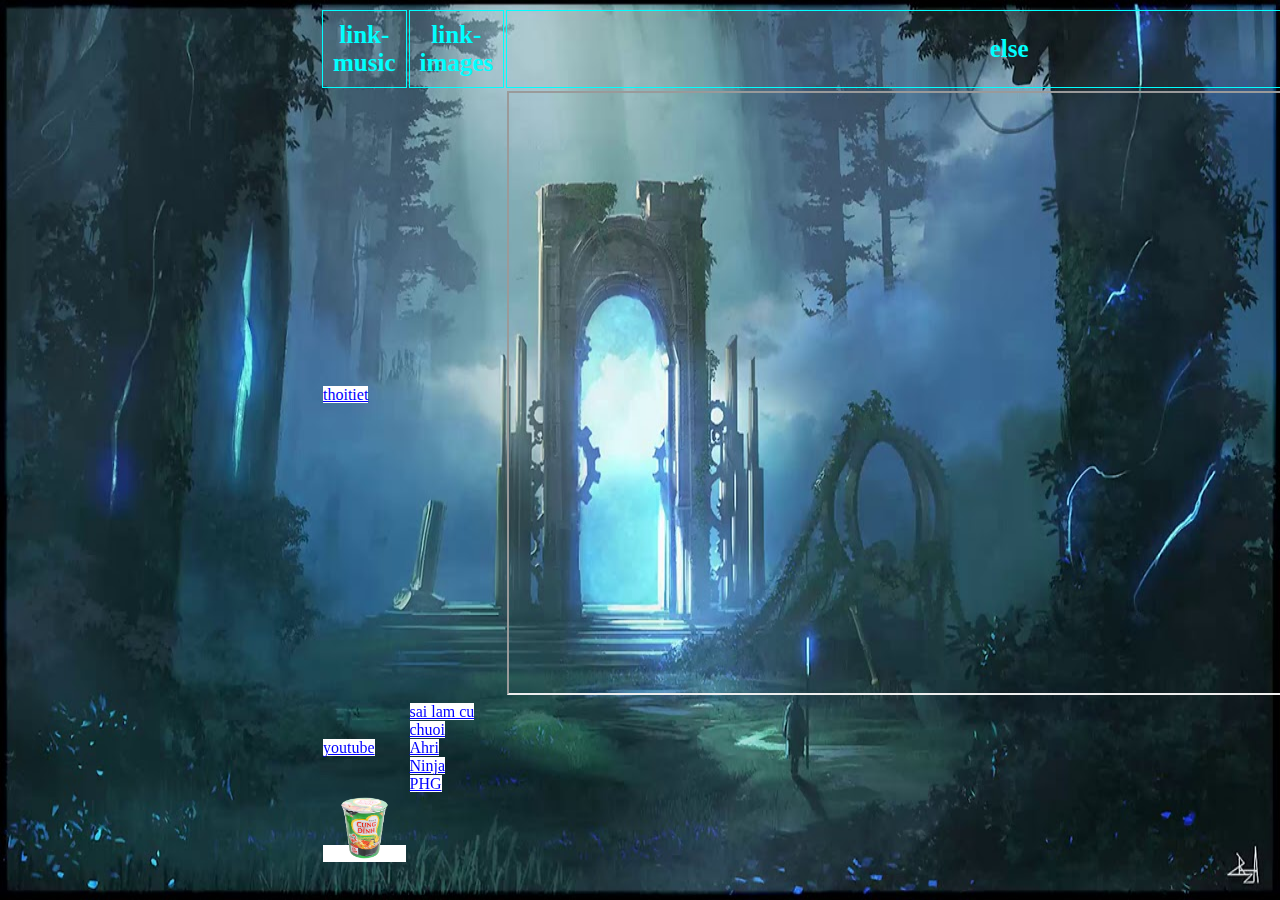
<file: index.html>
<!DOCTYPE html>
<html lang="en">

<head>
    <meta charset="UTF-8">
    <meta http-equiv="X-UA-Compatible" content="IE=edge">
    <meta name="viewport" content="width=device-width, initial-scale=1.0">
    <title>menu</title><!-- ket noi css -->
    <link rel="stylesheet" href="styles.css"><!-- doi hinh nen cho tab -->
    <link rel="shortcut icon" href="iconimages.jpg" type="image/x-icon">
</head>

<body>
    <div id="content" class="container">
        <table>
            <tr>
                <th>link-music</th>
                <th>link-images</th>
                <th>else</th>
            </tr>
            <tr>
                <td><a href="https://zombienodie.github.io/thoitiet/index.html">thoitiet</a></td>
                <td></td>
                <td><iframe src="https://wttr.in/" width="1000" height="600"></iframe></td>
                <td>1</td>
            </tr>
            <tr>
                <td><a href="https://zombienodie.github.io/youtube/index.html">youtube</a></td>
                <td>
                    <a href="https://zombienodie.github.io/hinh/sai lam lon nhat.jpg" >sai lam cu chuoi</a>
                    <br>
                    <a href="https://zombienodie.github.io/hinh/Ahri.jpg">Ahri</a>
                    <br>
                    <a href="https://www.google.com.vn/search?tbm=isch&q=ninja">Ninja</a>
                    <br>
                    <a href="https://www.google.com.vn/search?q=phi+hanh+gia&tbm=isch&ved=2ahUKEwiqiNvEh-_8AhWgktgFHRuAB3YQ2-cCegQIABAA&oq=phi+hanh+gia&gs_lcp=[base64]&sclient=img&ei=XJjXY6rqE6Cl4t4Pm4CesAc">PHG</a>
                </td>
                <td></td>
                <td>2</td>
            </tr>
            <tr>
                <td><a href="https://zombienodie.github.io/mytom/index.html"><img src="mytom.jpg" width="100%" alt="ko tim thay hinh"></a></td>
                <td></td>
                <td></td>
                <td>3</td>
            </tr>
            
            
           
        </table>
</body>

</html>
</file>
<file: styles.css>
body{
    background-color: black;
    color: #fff;
    background-image: url(./backgroundimage.jpg);
    background-repeat: no-repeat;
    background-attachment: fixed;
    background-size: cover;
    background-size: 100% 100%;
    /* canh giua */
    width:50%;
    margin-left: auto;
    margin-right: auto;
}
/* table, tr, td {  
    border: 1px solid green;  
    border-collapse: collapse;
    padding: 10px;
    
} */
/* ten bang */
th{
    font-size: 25px;
    padding: 10px; 
    border: 1px solid;
    color: aqua;
    /*doi mau*/
    animation: doimau 10s infinite;
}
hr{
     /*doi mau*/
    animation: doimau 5s infinite;
}
a{
    background-color: #fff;
    color: blue;
}
/* doi mau */
@keyframes doimau{
    0%{
        color: tomato;
    }
    25%{
        color: violet;
    }
    50%{
        color: skyblue;
    }
    75%{
        color:  gold;
    }
    100%{
        color: chartreuse;
    }
}
video{
    width: 60%;
}
</file>
